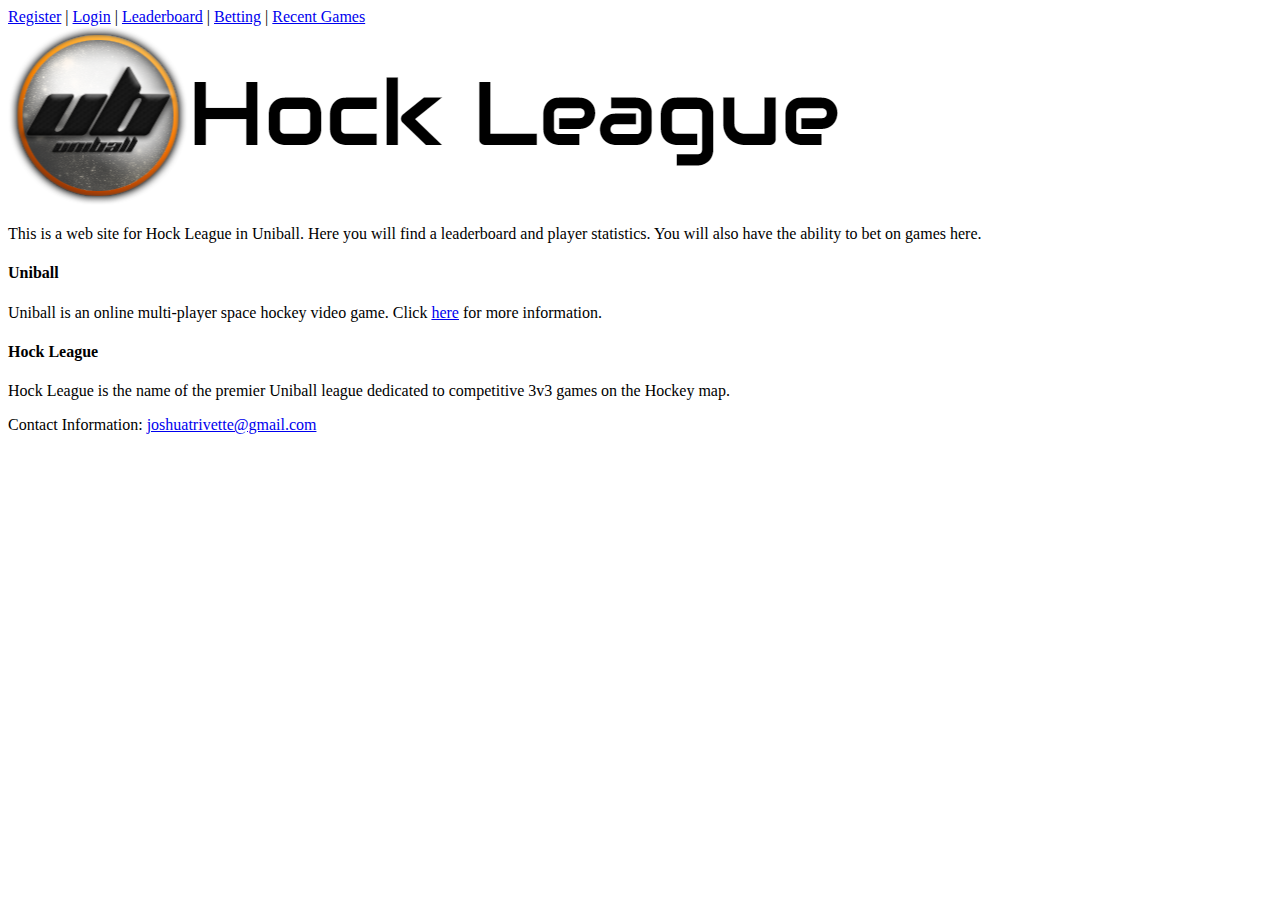
<file: lab1/tj_lab1/WebContent/index.html>
<!DOCTYPE html>
<html>
<head>
<meta charset="UTF-8">
<title>Hock League</title>
</head>
<body>
<section>
<nav>
	<a href="register.html">Register</a> |
	<a href="login.html">Login</a> |
	<a href="http://imightbejosh.com/ranks.html">Leaderboard</a> |
	<a href="bet.html">Betting</a> |
	<a href="games.html">Recent Games</a>
</nav>
<img src="Drawing.png" alt="Banner">
</section>
<section>
	<header>
	<p>This is a web site for Hock League in Uniball.  Here you will find a leaderboard and player statistics.  You will also have the ability to bet on games here.</p>
	</header>
	<aside>
		<h4>Uniball</h4>
		<p>Uniball is an online multi-player space hockey video game.  Click <a href="http://uniballhq.com">here</a> for more information.</p>
		<h4>Hock League</h4>
		<p>Hock League is the name of the premier Uniball league dedicated to competitive 3v3 games on the Hockey map.</p>
	</aside>
</section>

<footer>
<p>Contact Information: <a href="mailto:joshuatrivette@gmail.com">joshuatrivette@gmail.com</a></p>
</footer>
</body>
</html>
</file>
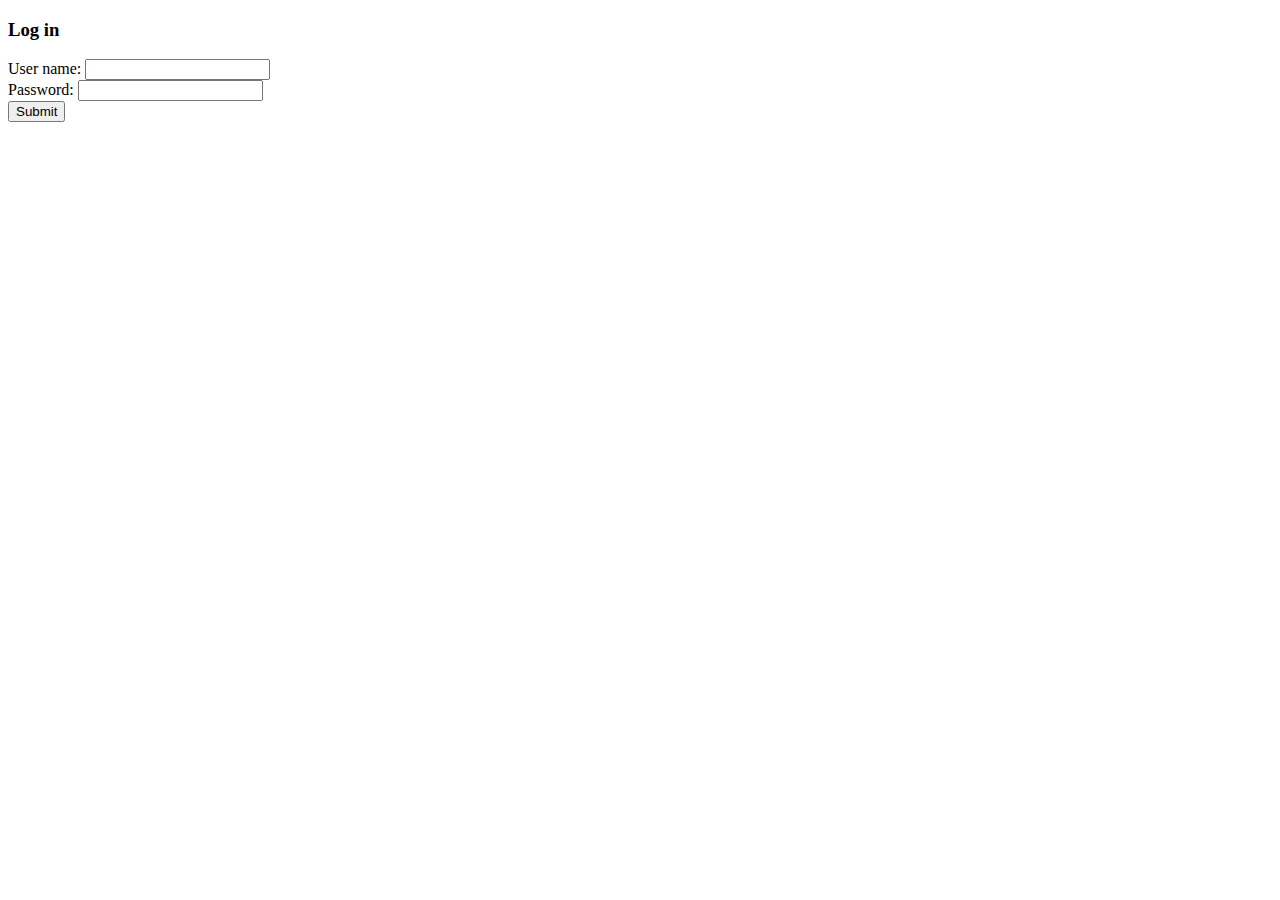
<file: lab1/tj_lab1/WebContent/login.html>
<!DOCTYPE html>
<html>
<head>
<meta charset="utf-8">
<title>Login</title>
</head>
<body>
<section>
<h3>Log in</h3>
<p>
User name: 
<input type="text" name="user">
<br>
Password:
<input type="password" name="pass">
<br>
<input type="submit" value="Submit">
</p>
</section>
</body>
</html>
</file>
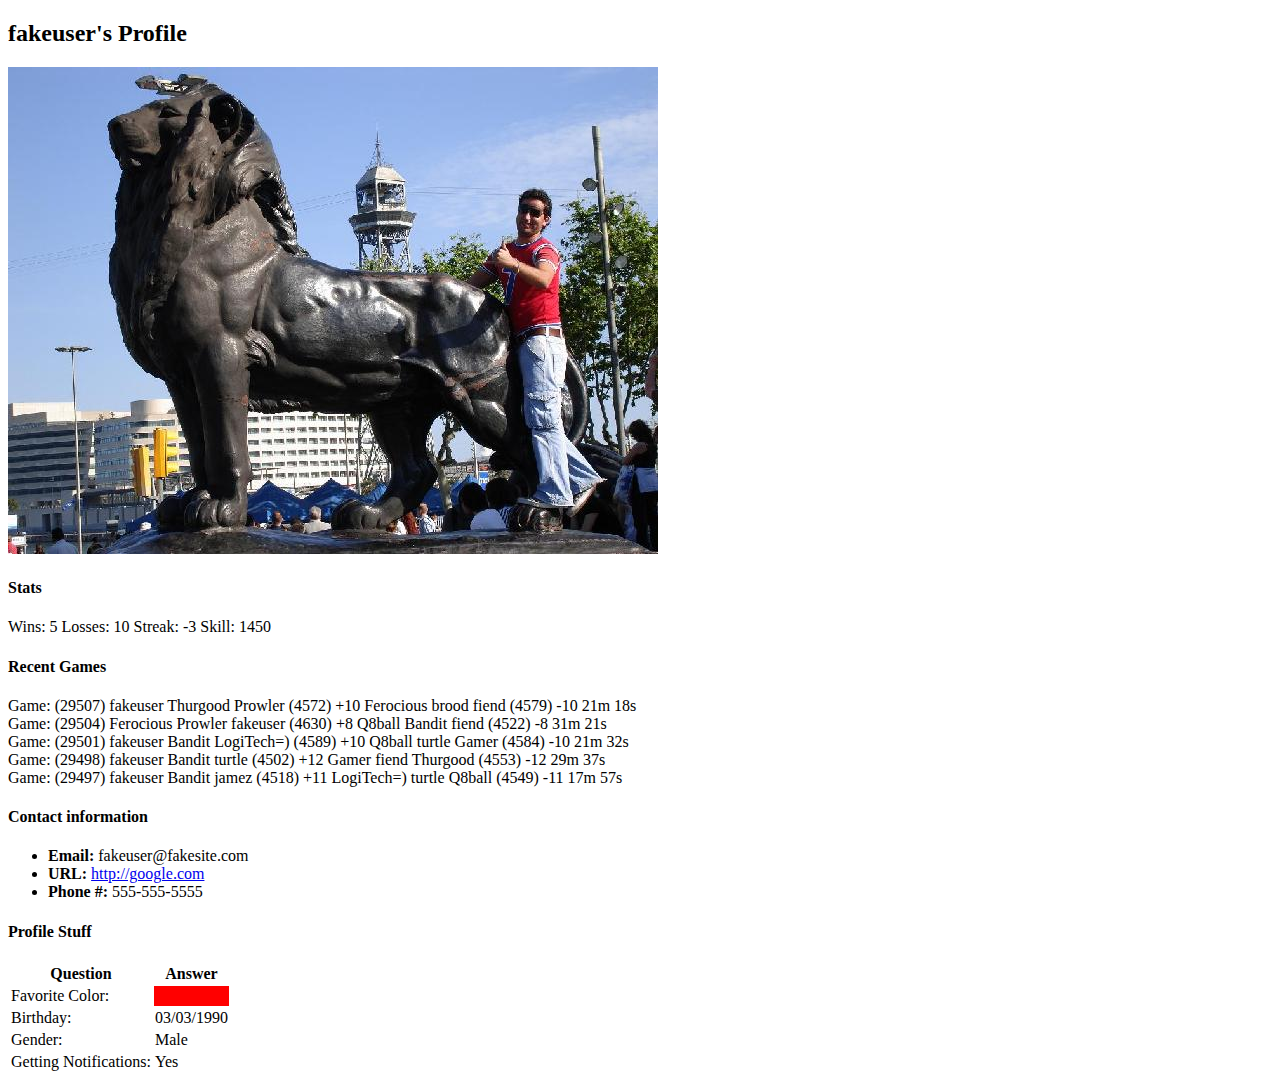
<file: lab1/tj_lab1/WebContent/profile.html>
<!DOCTYPE html>
<html>
<head>
<meta charset="utf-8">
<title>Fake Profile Page</title>
</head>
<body>
<section>
<h2>fakeuser's Profile</h2>
<img src="userpic.png" alt="User Picture Here">
</section>
<section>
<h4>Stats</h4>
<p>
Wins: 5 Losses: 10 Streak: -3 Skill: 1450
</p>
</section>
<section>
<h4>Recent Games</h4>
<p>
Game: (29507)  fakeuser		Thurgood	Prowler		(4572) +10		Ferocious	brood  	fiend 		(4579) -10	21m 18s<br>
Game: (29504)  Ferocious  	Prowler  	fakeuser 	(4630) +8		Q8ball  	Bandit  fiend 		(4522) -8	31m 21s<br>
Game: (29501)  fakeuser 	Bandit  	LogiTech=) 	(4589) +10		Q8ball  	turtle  Gamer 		(4584) -10	21m 32s<br>
Game: (29498)  fakeuser  	Bandit  	turtle 		(4502) +12		Gamer  		fiend  	Thurgood 	(4553) -12	29m 37s<br>
Game: (29497)  fakeuser  	Bandit  	jamez 		(4518) +11		LogiTech=)  turtle  Q8ball 		(4549) -11	17m 57s<br>
</p>
</section>
<section>
<h4>Contact information</h4>
<ul>
	<li><b>Email:</b> fakeuser@fakesite.com</li>
	<li><b>URL:</b> <a href="http://google.com">http://google.com</a></li>
	<li><b>Phone #:</b> 555-555-5555</li>
</ul>
</section>
<section>
<h4>Profile Stuff</h4>
<table class="table">
<tr><th>Question</th> <th>Answer</th></tr>
<tr><td>Favorite Color: </td><td bgcolor="ff0000"></td>
<tr><td>Birthday: </td><td>03/03/1990</td>
<tr><td>Gender: </td><td>Male</td>
<tr><td>Getting Notifications: </td><td>Yes</td>
</table>
</section>
</body>
</html>
</file>
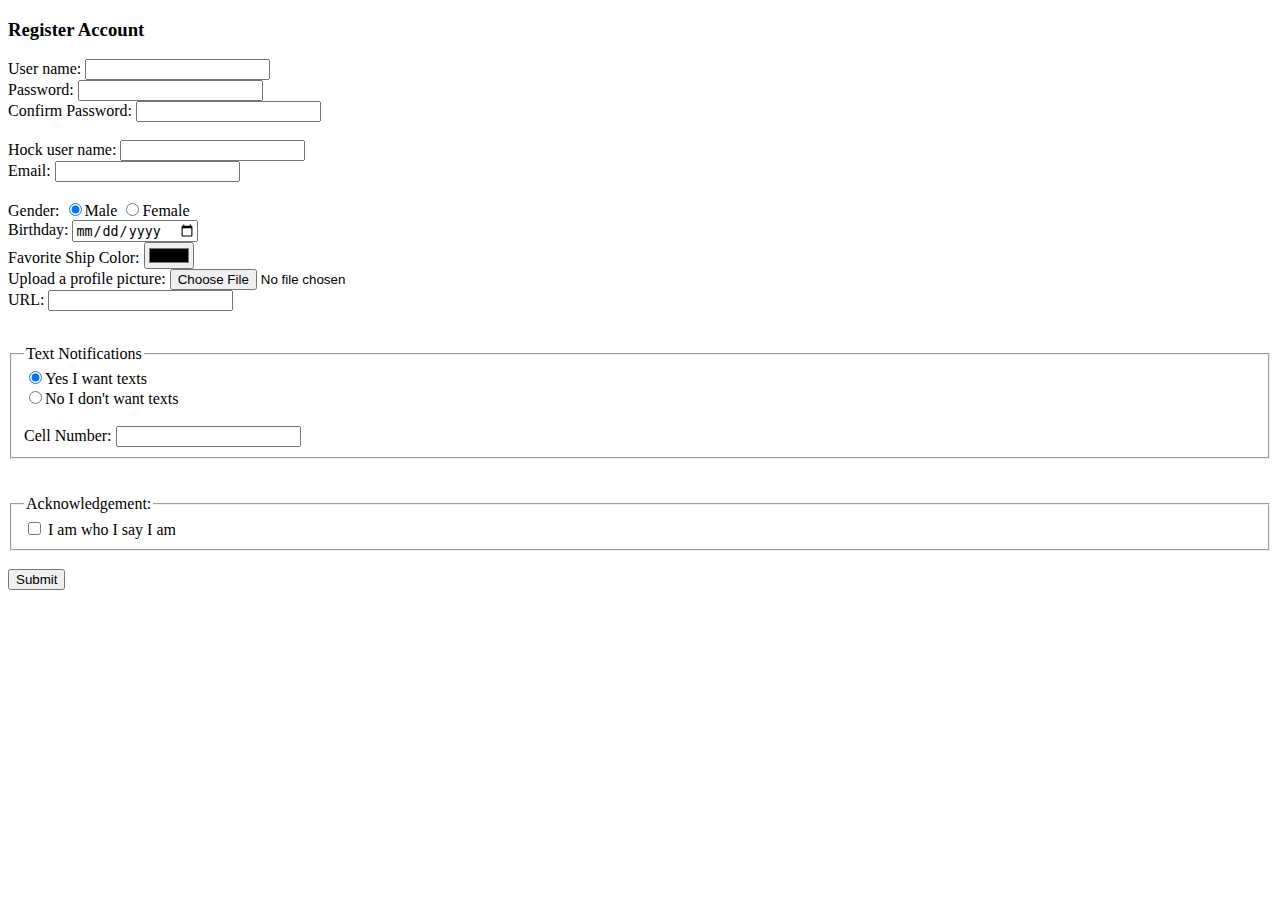
<file: lab1/tj_lab1/WebContent/register.html>
<!DOCTYPE html>
<html>
<head>
<meta charset="utf-8">
<title>Register</title>
</head>
<body>
<section>
<h3>Register Account</h3>
<form action="simpleEcho.php" method="post">
<p>
User name: <input type="text" name="user" tabindex="1">
<br>
Password: <input type="password" name="pass" tabindex="2">
<br>
Confirm Password: <input type="password" name="pass2" tabindex="3">
<br> <br>
Hock user name: <input type="text" name="hockuser" tabindex="4">
<br>
Email: <input type="email" name="email" tabindex="5">
<br> <br>
Gender: 
<input type="radio" name="gender" value="male" checked tabindex="6">Male 
<input type="radio" name="gender" value="female">Female
<br>
Birthday: <input type="date" name="bday" tabindex="7">
<br>
Favorite Ship Color: <input type="color" name="color" tabindex="8">
<br>
Upload a profile picture: <input type="file" name="picture" tabindex="9">
<br>
URL: <input type="url" name="url" tabindex="10">
<br> <br>
<fieldset>
<legend>Text Notifications</legend>
<input type="radio" name="textnotify" value="yes" tabindex="11" checked>Yes I want texts
<br>
<input type="radio" name="textnotify" value="no" tabindex="12">No I don't want texts
<br> <br>
Cell Number: <input type="tel" name="phone_number" tabindex="13">
</fieldset>
<br> <br>
<fieldset>
<legend>Acknowledgement:</legend>
<input type="checkbox" name="acknowledgement" value="Papers" tabindex="14"> I am who I say I am<br>
</fieldset>
<br>
<input type="submit" value="Submit" tabindex="15">
</form>
</section>
</body>
</html>
</file>
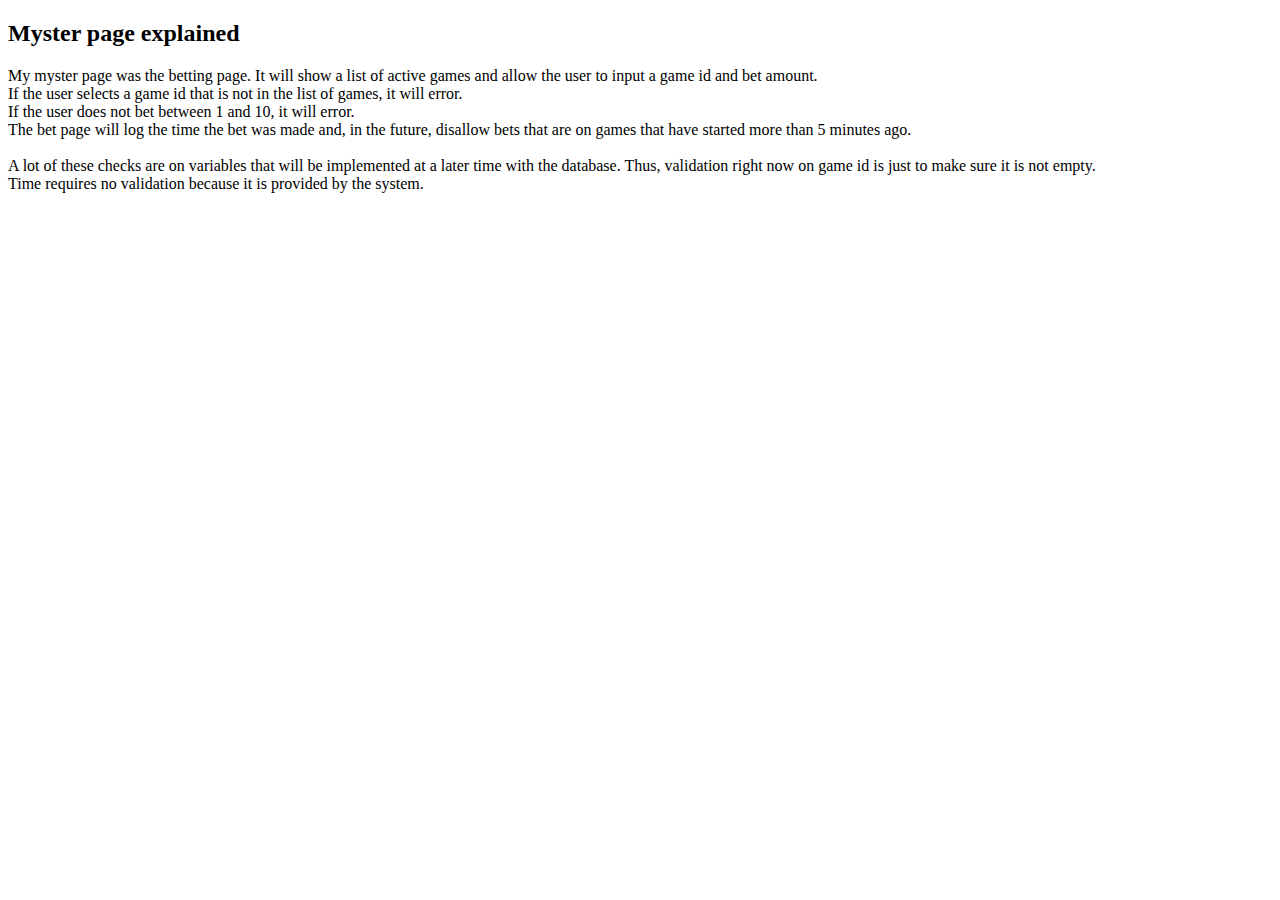
<file: lab2/tj_lab2/WebContent/mystery.html>
<!DOCTYPE html>
<html>
<head>
<meta charset="utf-8">
<title>Mystery Page</title>
</head>
<body>
<h2>Myster page explained</h2>
<p>My myster page was the betting page.  It will show a list of active games and allow the user to input a game id and bet amount.
<br>If the user selects a game id that is not in the list of games, it will error.
<br>If the user does not bet between 1 and 10, it will error.
<br>The bet page will log the time the bet was made and, in the future, disallow bets that are on games that have started more than 5 minutes ago.
<br>
<br>A lot of these checks are on variables that will be implemented at a later time with the database.  Thus, validation right now on game id is just to make sure it is not empty.
<br>Time requires no validation because it is provided by the system.
</p>
</body>
</html>
</file>
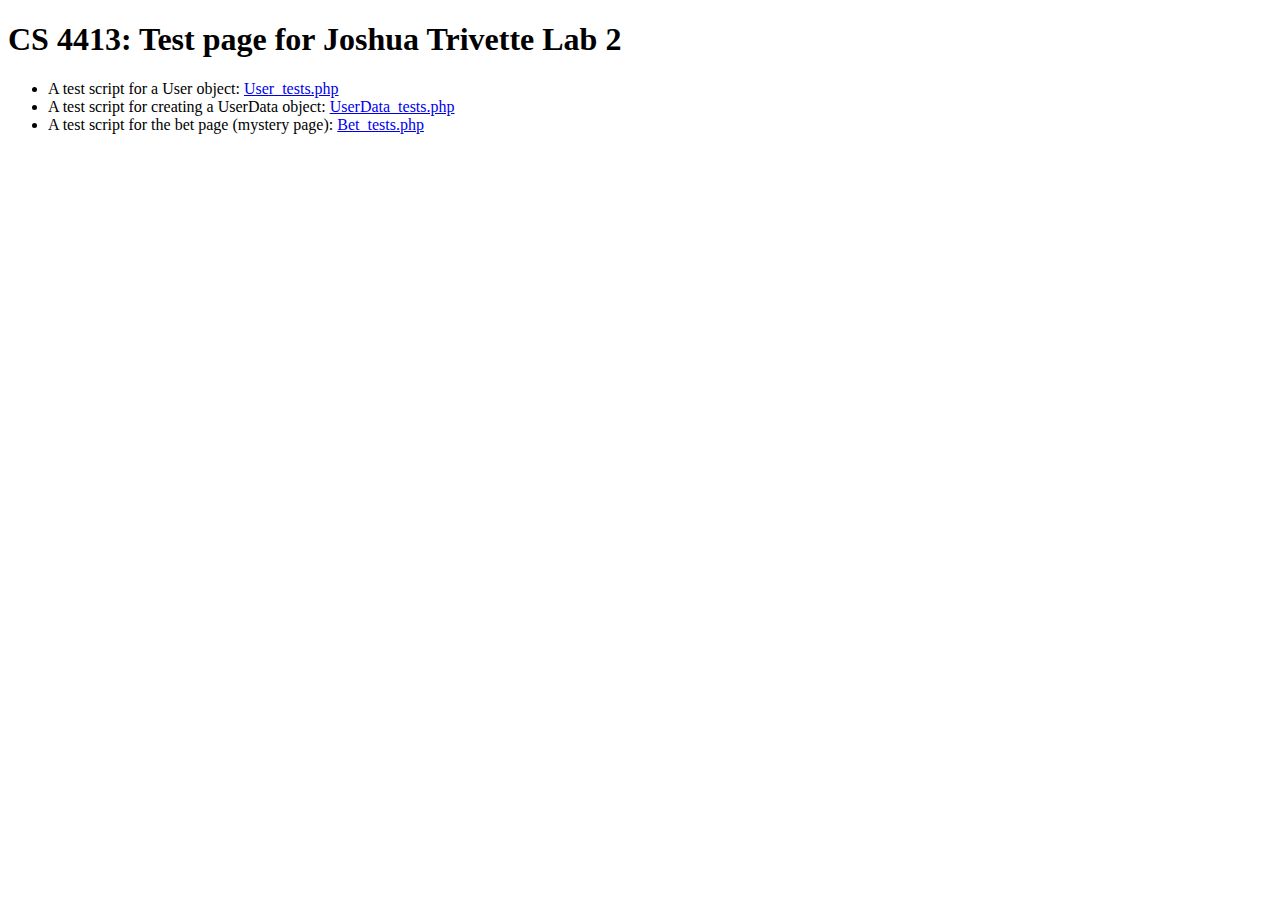
<file: lab2/tj_lab2/WebContent/tests.html>
<!DOCTYPE html>
<html>
<head>
<meta charset="utf-8">
<title>CS 4413 Test page for lab 2</title>
<meta content="text/html; charset=utf-8" http-equiv="Content-Type" />
<meta name="keywords" content="HTML forms, PhP form handling"/>
<meta name="description" content="Tests for our lab 2"/>
</head>
<body>
<h1>CS 4413: Test page for Joshua Trivette Lab 2</h1>
<section>
<ul>
<li> A test script for a User object:
<a href="./tests/User_tests.php">User_tests.php</a></li>
<li> A test script for creating a UserData object:
<a href="./tests/UserData_tests.php">UserData_tests.php</a></li>
<li> A test script for the bet page (mystery page):
<a href="./tests/Bet_tests.php">Bet_tests.php</a></li>
</ul>
</section>

</body>
</html>
</file>
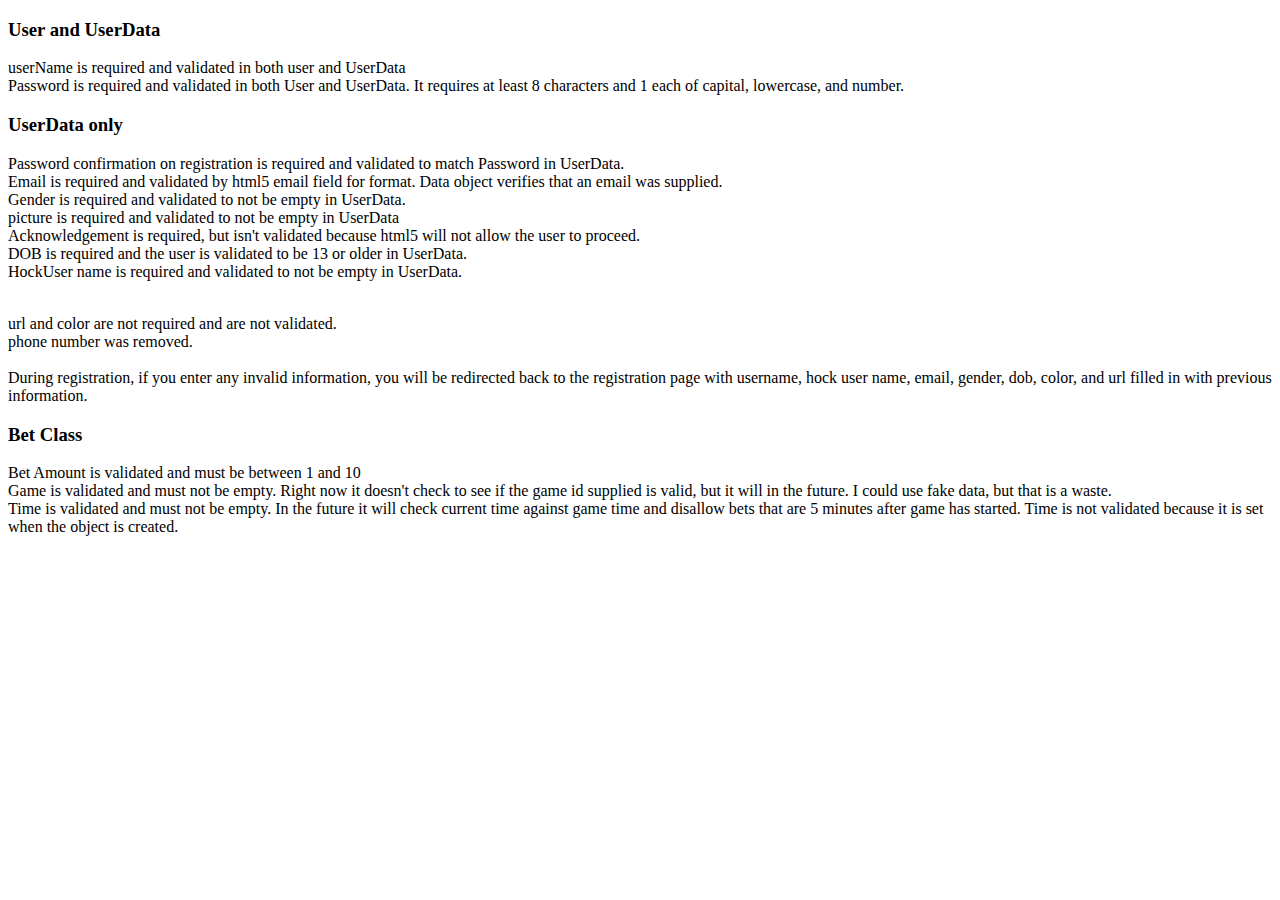
<file: lab2/tj_lab2/WebContent/validation.html>
<!DOCTYPE html>
<html>
<head>
<meta charset="UTF-8">
<title>Hock League Validation</title>
</head>
<body>
<h3>User and UserData</h3>
<p>
userName is required and validated in both user and UserData<br>
Password is required and validated in both User and UserData.  It requires at least 8 characters and 1 each of capital, lowercase, and number.
</p>
<h3>UserData only</h3>
<p>
Password confirmation on registration is required and validated to match Password in UserData.<br>
Email is required and validated by html5 email field for format.  Data object verifies that an email was supplied.<br>
Gender is required and validated to not be empty in UserData.<br>
picture is required and validated to not be empty in UserData<br>
Acknowledgement is required, but isn't validated because html5 will not allow the user to proceed.<br>
DOB is required and the user is validated to be 13 or older in UserData.<br>
HockUser name is required and validated to not be empty in UserData.<br>
</p>
<br>
url and color are not required and are not validated.<br>
phone number was removed.<br>
<br>
During registration, if you enter any invalid information, you will be redirected back to the registration page with username, hock user name, email, gender, dob, color, and url filled in with previous information.
<br>

<h3>Bet Class</h3>
Bet Amount is validated and must be between 1 and 10<br>
Game is validated and must not be empty.  Right now it doesn't check to see if the game id supplied is valid, but it will in the future.  I could use fake data, but that is a waste.<br>
Time is validated and must not be empty.  In the future it will check current time against game time and disallow bets that are 5 minutes after game has started.  Time is not validated because it is set when the object is created.<br>
</body>
</html>
</file>
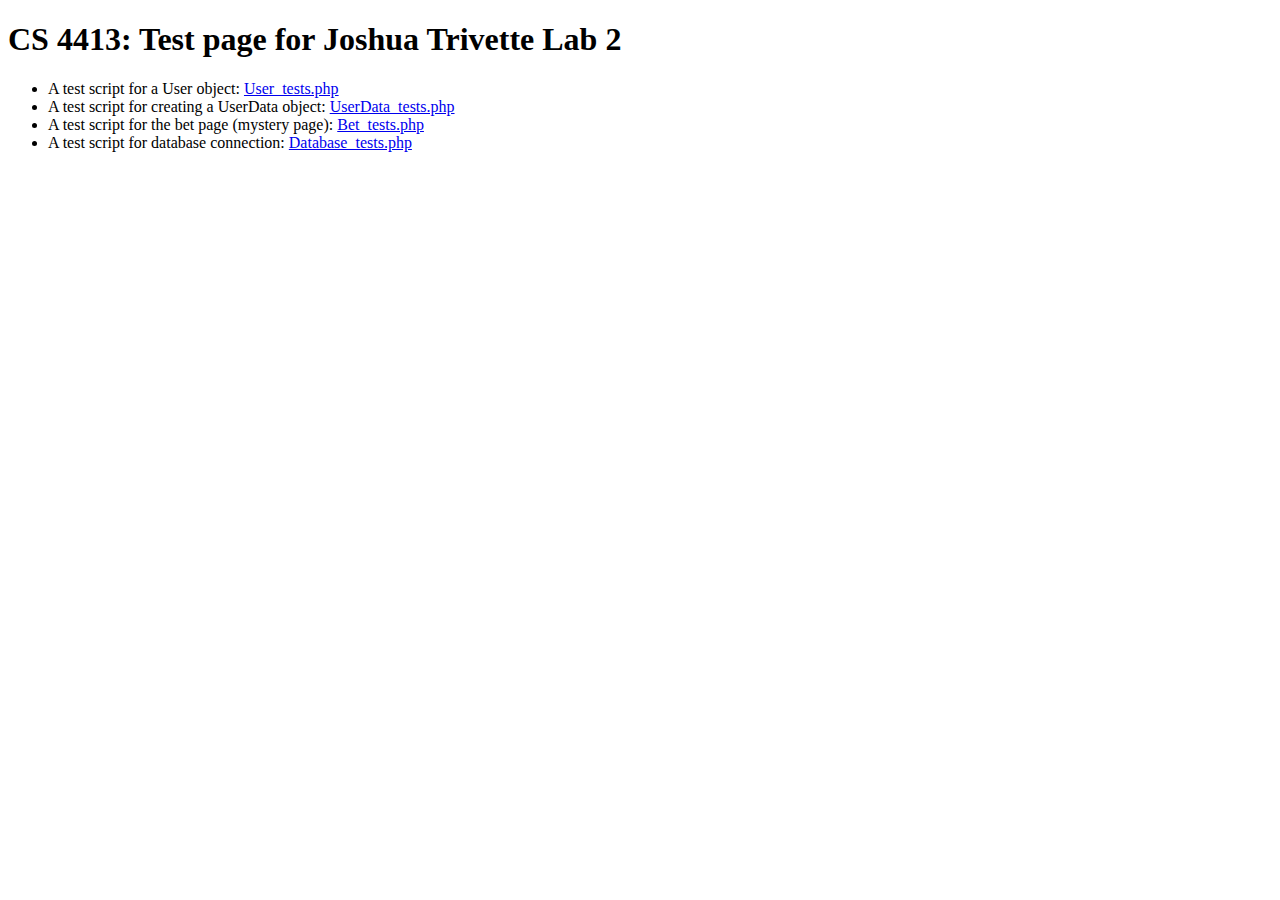
<file: lab3/tj_lab3/WebContent/tests.html>
<!DOCTYPE html>
<html>
<head>
<meta charset="utf-8">
<title>CS 4413 Test page for lab 2</title>
<meta content="text/html; charset=utf-8" http-equiv="Content-Type" />
<meta name="keywords" content="HTML forms, PhP form handling"/>
<meta name="description" content="Tests for our lab 2"/>
</head>
<body>
<h1>CS 4413: Test page for Joshua Trivette Lab 2</h1>
<section>
<ul>
<li> A test script for a User object:
<a href="./tests/User_tests.php">User_tests.php</a></li>
<li> A test script for creating a UserData object:
<a href="./tests/UserData_tests.php">UserData_tests.php</a></li>
<li> A test script for the bet page (mystery page):
<a href="./tests/Bet_tests.php">Bet_tests.php</a></li>
<li> A test script for database connection:
<a href="./tests/Database_tests.php">Database_tests.php</a></li>
</ul>
</section>

</body>
</html>
</file>
